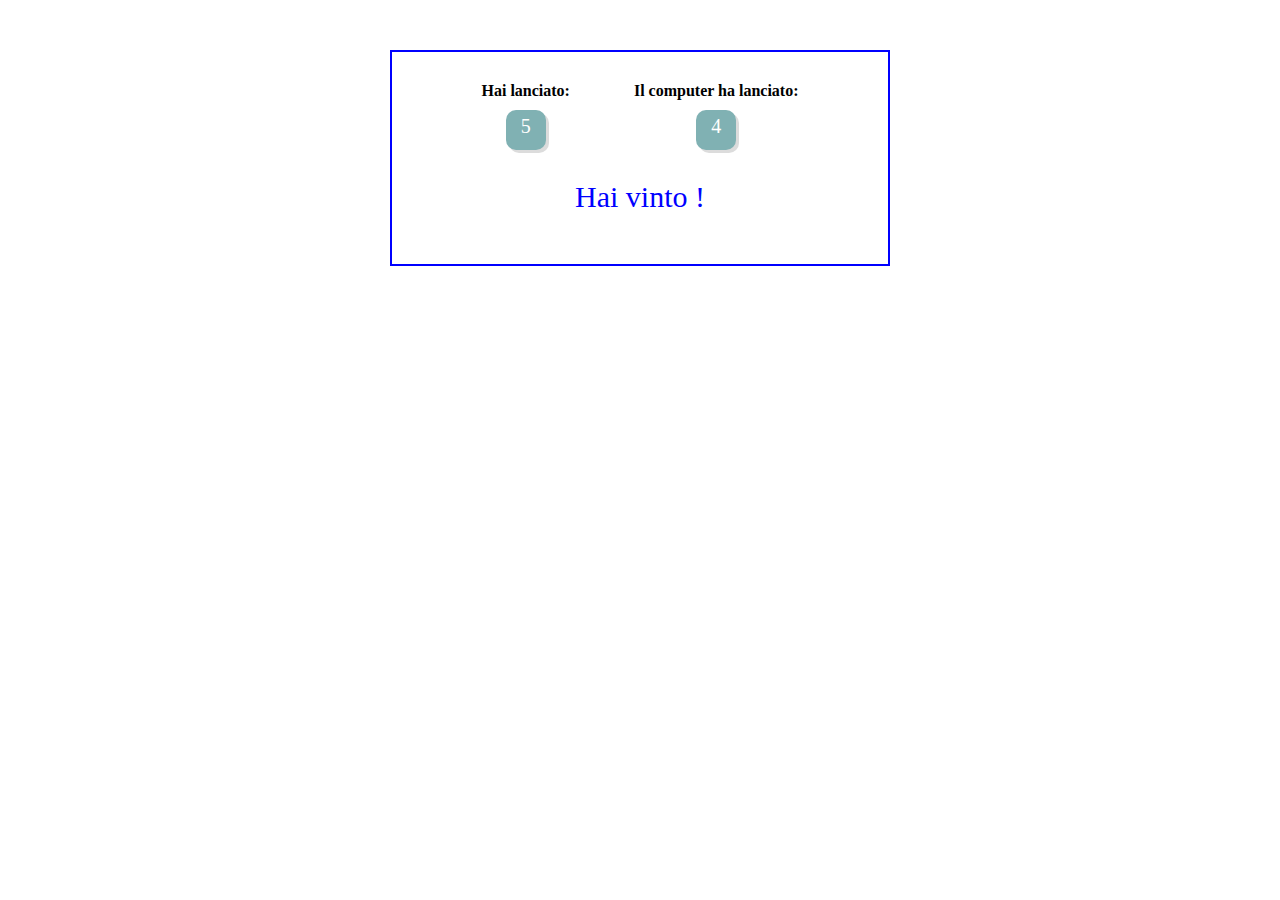
<file: Dadi/index.html>
<!DOCTYPE html>
<html lang="en" dir="ltr">
    <head>
        <meta charset="utf-8">
        <link rel="stylesheet" href="css/style.css">
        <title>Richiesta Email</title>
    </head>
    <body>
        <div class="big-container">
            <div class="contenitore">
                <h4>Hai lanciato:</h4>
                <div id="utente" class="dado"></div>
            </div>
            <div class="contenitore">
                <h4>Il computer ha lanciato:</h4>
                <div id="pc" class="dado" ></div>
            </div>
            <div id="risultato" ></div>
            <script src="js/script.js" charset="utf-8"></script>
        </div>
    </body>
</html>
</file>
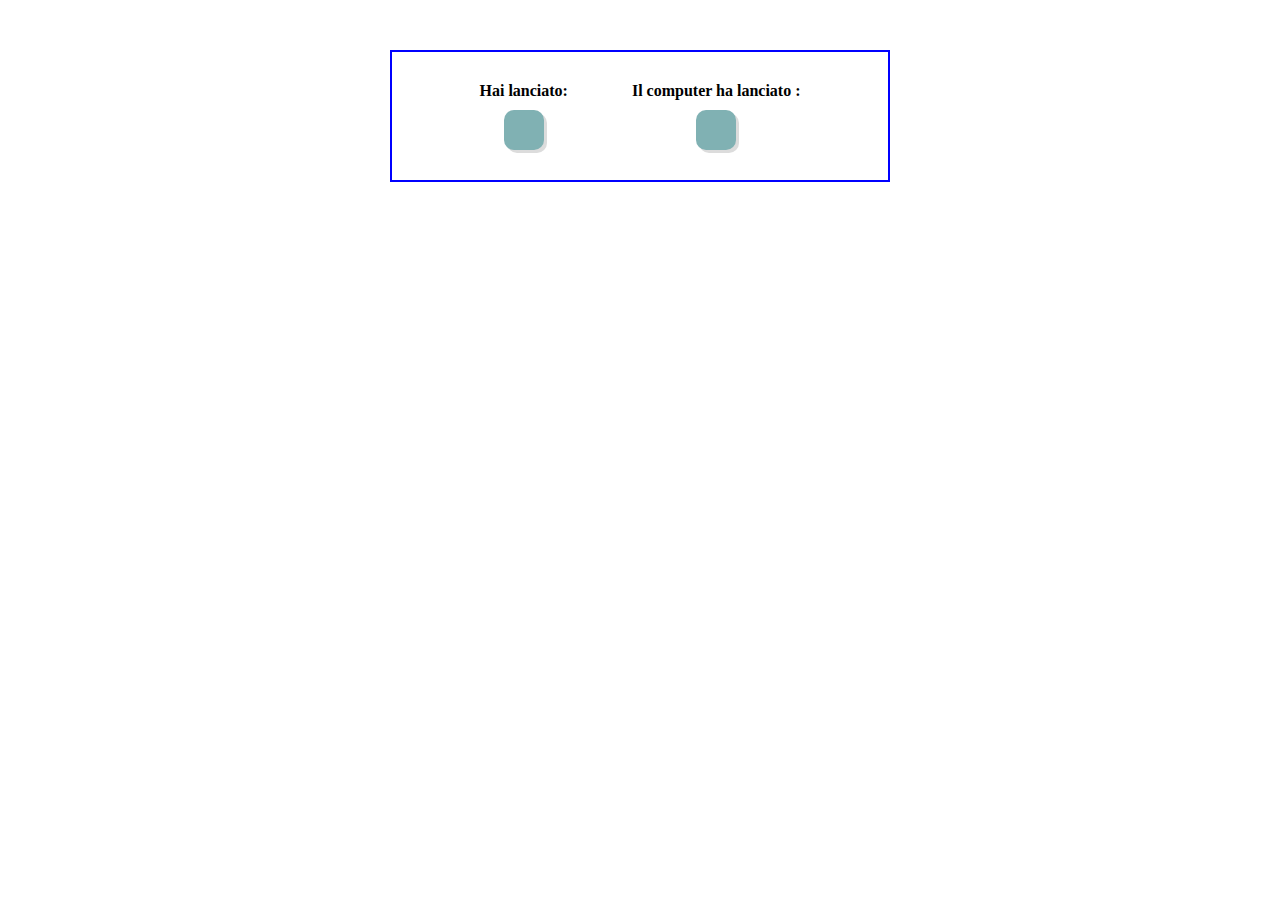
<file: mail/index.html>
<!DOCTYPE html>
<html lang="en" dir="ltr">
    <head>
        <meta charset="utf-8">
        <link rel="stylesheet" href="css/style.css">
        <title>Richiesta Email -  Dadi</title>
    </head>
    <body>
        <div class="big-container">
            <div class="contenitore ">
                <h4>Hai lanciato:</h4>
                <div id="utente" class="dado"></div>
            </div>

            <div class="contenitore ">
                <h4>Il computer ha lanciato : </h4>
                <div id="pc" class="dado" ></div>
            </div>
            <div id="risultato" >

            </div>
            <script src="js/script.js" charset="utf-8"></script>
        </div>
    </body>
</html>
</file>
<file: Dadi/css/style.css>
*{
    padding: 0;
    margin: 0;
    box-sizing: border-box;
}

.big-container{
    width: 500px;
    margin: 50px auto;
    border:2px solid blue;
    text-align: center;
}
.contenitore {
    display: inline-block;
    padding:20px;
    text-align: center;
    position:relative;
}

h4{
    padding: 10px;
}
.dado{
    height:40px;
    width:40px;
    text-align: center;
    color: white;
    font-size: 20px;
    position:absolute;
    left:50%;
    transform: translateX(-50%);
    padding: 5px;
    background-color: #80b1b3;
    border-radius: 10px;
    box-shadow: 3px 3px #dcdcdc;
}


#risultato{
    width: 100%;
    font-size: 30px;
    color: blue;
    text-align: center;
    margin: 50px auto;
}
</file>
<file: mail/css/style.css>
*{
    padding: 0;
    margin: 0;
    box-sizing: border-box;
}

.big-container{
    width: 500px;
    margin: 50px auto;
    border:2px solid blue;
    text-align: center;
}
.contenitore {
    display: inline-block;
    padding:20px;
    text-align: center;
    position:relative;
}

h4{
    padding: 10px;
}
.dado{
    height:40px;
    width:40px;
    text-align: center;
    color: white;
    font-size: 20px;
    position:absolute;
    left:50%;
    transform: translateX(-50%);
    padding: 5px;
    background-color: #80b1b3;
    border-radius: 10px;
    box-shadow: 3px 3px #dcdcdc;
}


#risultato{
    width: 100%;
    font-size: 30px;
    color: blue;
    text-align: center;
    margin: 50px auto;
}
</file>
